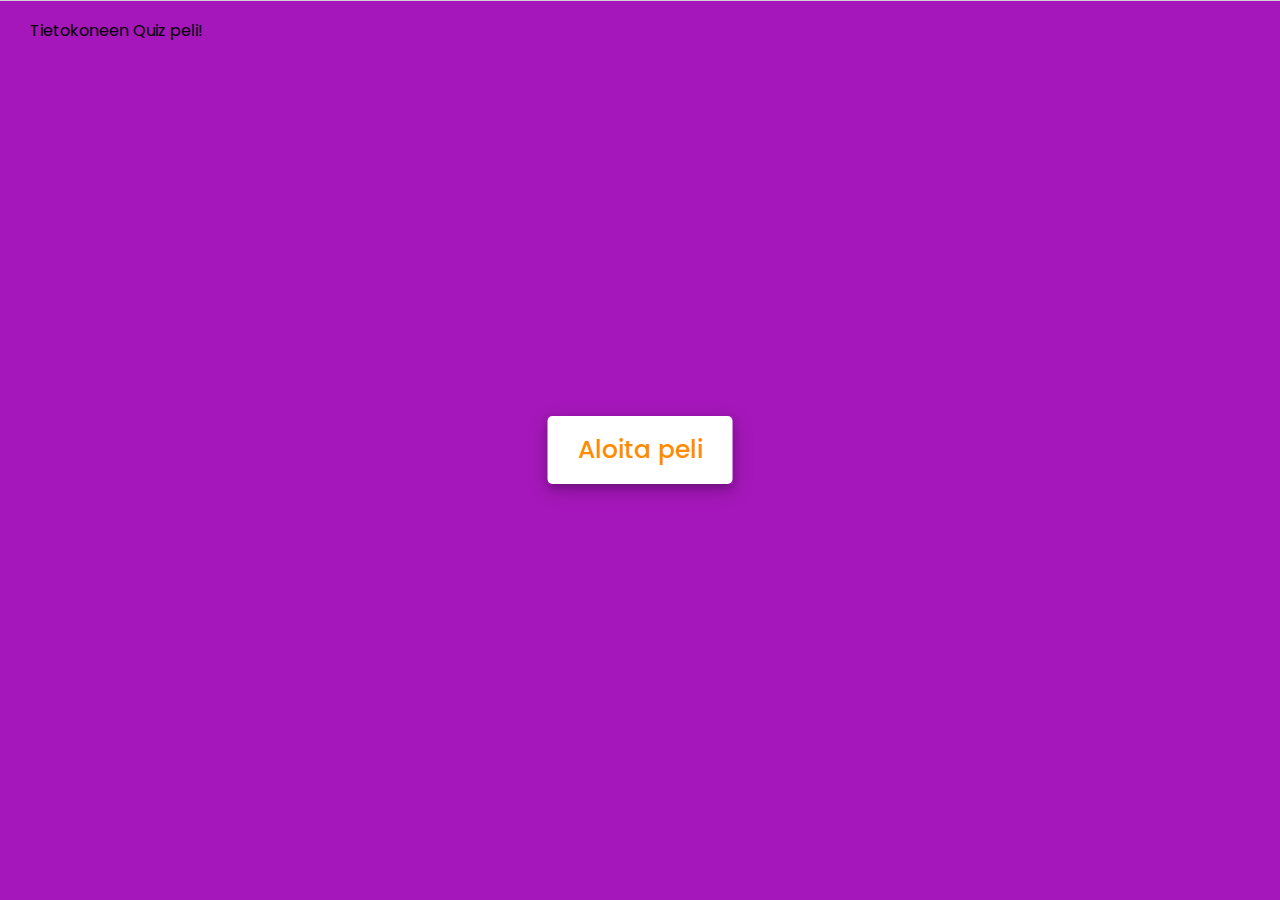
<file: peli.html>
<!DOCTYPE html>
<html lang="en">
<head>
    <meta charset="UTF-8">
    <meta name="viewport" content="width=device-width, initial-scale=1.0">
    <title>Tietokone Quiz Peli</title>
    <link rel="stylesheet" href="style2.css">
  
    <link rel="stylesheet" href="https://cdnjs.cloudflare.com/ajax/libs/font-awesome/5.15.3/css/all.min.css"/>
</head>
<body>
  
    <div class="start_btn"><button>Aloita peli</button></div>

  
    <div class="info_box">
        <div class="info-title"><span>Pelin säännöt</span></div>
        <div class="info-list">
            <div class="info">1. Vastaus aika on <span>15 sekuntia</span> per kysymys.</div>
            <div class="info">2. Et voi enää vaihtaa valittua vastausta.</div>
            <div class="info">3. Et voi enää valita vastausta ajan loppuessa.</div>
            <div class="info">4. Et voi poistua pelistä kesken pelin.</div>
            <div class="info">5. Saat pisteitä oikeista vastauksista.</div>
        </div>
        <div class="buttons">
            <button class="quit" href="pelaatietokonevisa.html">Poistu </button>
            <button class="restart">Pelaa</button>
        </div>
    </div>

  
    <div class="quiz_box">
        <header>
            <div class="title">Tietokone Quiz peli</div>
            <div class="timer">
                <div class="time_left_txt">Aikaa jäljellä</div>
                <div class="timer_sec">15</div>
            </div>
            <div class="time_line"></div>
        </header>
        <section>
            <div class="que_text">
                
            </div>
            <div class="option_list">
              
            </div>
        </section>

    
        <footer>
            <div class="total_que">
             
            </div>
            <button class="next_btn">Seuraava</button>
        </footer>
    </div>

 
    <div class="result_box">
        <div class="icon">
            <i class="fas fa-crown"></i>
        </div>
        <div class="complete_text">Läpäisit pelin</div>
        <div class="score_text">
       
        </div>
        <div class="buttons">
            <button class="restart">Pelaa uudestaan</button>
            <button class="quit">Sulje peli</button>
        </div>
    </div>
    <footer>
        <p>Tietokoneen Quiz peli!</p>
       
     </footer>


    <script src="questions.js"></script>
    <script src="script.js"></script>

</body>
</html>
</file>
<file: style2.css>
/* importing google fonts */
@import url('https://fonts.googleapis.com/css2?family=Poppins:wght@200;300;400;500;600;700&display=swap');
*{
    margin: 0;
    padding: 0;
    box-sizing: border-box;
    font-family: 'Poppins', sans-serif;
}
body{
    background: #a517ba;
}



::selection{
    color: #fff;
    background: darkorange;
}

.start_btn,
.info_box,
.quiz_box,
.result_box{
    position: absolute;
    top: 50%;
    left: 50%;
    transform: translate(-50%, -50%);
    box-shadow: 0 4px 8px 0 rgba(0, 0, 0, 0.2), 
                0 6px 20px 0 rgba(0, 0, 0, 0.19);
}

.info_box.activeInfo,
.quiz_box.activeQuiz,
.result_box.activeResult{
    opacity: 1;
    z-index: 5;
    pointer-events: auto;
    transform: translate(-50%, -50%) scale(1);
}

.start_btn button{
    font-size: 25px;
    font-weight: 500;
    color: darkorange;
    padding: 15px 30px;
    outline: none;
    border: none;
    border-radius: 5px;
    background: #fff;
    cursor: pointer;
}

.info_box{
    width: 540px;
    background: #fff;
    border-radius: 5px;
    transform: translate(-50%, -50%) scale(0.9);
    opacity: 0;
    pointer-events: none;
    transition: all 0.3s ease;
}

.info_box .info-title{
    height: 60px;
    width: 100%;
    border-bottom: 1px solid lightgrey;
    display: flex;
    align-items: center;
    padding: 0 30px;
    border-radius: 5px 5px 0 0;
    font-size: 20px;
    font-weight: 600;
}

.info_box .info-list{
    padding: 15px 30px;
}

.info_box .info-list .info{
    margin: 5px 0;
    font-size: 17px;
}

.info_box .info-list .info span{
    font-weight: 600;
    color: darkorange;
}
.info_box .buttons{
    height: 60px;
    display: flex;
    align-items: center;
    justify-content: flex-end;
    padding: 0 30px;
    border-top: 1px solid lightgrey;
}

.info_box .buttons button{
    margin: 0 5px;
    height: 40px;
    width: 100px;
    font-size: 16px;
    font-weight: 500;
    cursor: pointer;
    border: none;
    outline: none;
    border-radius: 5px;
    border: 1px solid darkorange;
    transition: all 0.3s ease;
}

.quiz_box{
    width: 550px;
    background: #fff;
    border-radius: 5px;
    transform: translate(-50%, -50%) scale(0.9);
    opacity: 0;
    pointer-events: none;
    transition: all 0.3s ease;
}

.quiz_box header{
    position: relative;
    z-index: 2;
    height: 70px;
    padding: 0 30px;
    background: #fff;
    border-radius: 5px 5px 0 0;
    display: flex;
    align-items: center;
    justify-content: space-between;
    box-shadow: 0px 3px 5px 1px rgba(0,0,0,0.1);
}

.quiz_box header .title{
    font-size: 20px;
    font-weight: 600;
}

.quiz_box header .timer{
    color: darkorange;
    background: #cce5ff;
    border: 1px solid #b8daff;
    height: 45px;
    padding: 0 8px;
    border-radius: 5px;
    display: flex;
    align-items: center;
    justify-content: space-between;
    width: 145px;
}

.quiz_box header .timer .time_left_txt{
    font-weight: 400;
    font-size: 17px;
    user-select: none;
}

.quiz_box header .timer .timer_sec{
    font-size: 18px;
    font-weight: 500;
    height: 30px;
    width: 45px;
    color: #fff;
    border-radius: 5px;
    line-height: 30px;
    text-align: center;
    background: #343a40;
    border: 1px solid #343a40;
    user-select: none;
}

.quiz_box header .time_line{
    position: absolute;
    bottom: 0px;
    left: 0px;
    height: 3px;
    background: #007bff;
}

section{
    padding: 25px 30px 20px 30px;
    background: #fff;
}

section .que_text{
    font-size: 25px;
    font-weight: 600;
}

section .option_list{
    padding: 20px 0px;
    display: block;   
}

section .option_list .option{
    background: aliceblue;
    border: 1px solid #84c5fe;
    border-radius: 5px;
    padding: 8px 15px;
    font-size: 17px;
    margin-bottom: 15px;
    cursor: pointer;
    transition: all 0.3s ease;
    display: flex;
    align-items: center;
    justify-content: space-between;
}

section .option_list .option:last-child{
    margin-bottom: 0px;
}

section .option_list .option:hover{
    color: darkorange;
    background: #cce5ff;
    border: 1px solid #b8daff;
}

section .option_list .option.correct{
    color: #155724;
    background: #d4edda;
    border: 1px solid #c3e6cb;
}

section .option_list .option.incorrect{
    color: #721c24;
    background: #f8d7da;
    border: 1px solid #f5c6cb;
}

section .option_list .option.disabled{
    pointer-events: none;
}

section .option_list .option .icon{
    height: 26px;
    width: 26px;
    border: 2px solid transparent;
    border-radius: 50%;
    text-align: center;
    font-size: 13px;
    pointer-events: none;
    transition: all 0.3s ease;
    line-height: 24px;
}
.option_list .option .icon.tick{
    color: #23903c;
    border-color: #23903c;
    background: #d4edda;
}

.option_list .option .icon.cross{
    color: #a42834;
    background: #f8d7da;
    border-color: #a42834;
}

footer{
    height: 60px;
    padding: 0 30px;
    display: flex;
    align-items: center;
    justify-content: space-between;
    border-top: 1px solid lightgrey;
}

footer .total_que span{
    display: flex;
    user-select: none;
}

footer .total_que span p{
    font-weight: 500;
    padding: 0 5px;
}

footer .total_que span p:first-child{
    padding-left: 0px;
}

footer button{
    height: 40px;
    padding: 0 13px;
    font-size: 18px;
    font-weight: 400;
    cursor: pointer;
    border: none;
    outline: none;
    color: #fff;
    border-radius: 5px;
    background: darkorange;
    border: 1px solid darkorange;
    line-height: 10px;
    opacity: 0;
    pointer-events: none;
    transform: scale(0.95);
    transition: all 0.3s ease;
}

footer button:hover{
    background: darkorange;
}

footer button.show{
    opacity: 1;
    pointer-events: auto;
    transform: scale(1);
}

.result_box{
    background: #fff;
    border-radius: 5px;
    display: flex;
    padding: 25px 30px;
    width: 450px;
    align-items: center;
    flex-direction: column;
    justify-content: center;
    transform: translate(-50%, -50%) scale(0.9);
    opacity: 0;
    pointer-events: none;
    transition: all 0.3s ease;
}

.result_box .icon{
    font-size: 100px;
    color: darkorange;
    margin-bottom: 10px;
}

.result_box .complete_text{
    font-size: 20px;
    font-weight: 500;
}

.result_box .score_text span{
    display: flex;
    margin: 10px 0;
    font-size: 18px;
    font-weight: 500;
}

.result_box .score_text span p{
    padding: 0 4px;
    font-weight: 600;
}

.result_box .buttons{
    display: flex;
    margin: 20px 0;
}

.result_box .buttons button{
    margin: 0 10px;
    height: 45px;
    padding: 0 20px;
    font-size: 18px;
    font-weight: 500;
    cursor: pointer;
    border: none;
    outline: none;
    border-radius: 5px;
    border: 1px solid #007bff;
    transition: all 0.3s ease;
}

.buttons button.restart{
    color: #fff;
    background: darkorange;
}

.buttons button.restart:hover{
    background: darkorange;
}

.buttons button.quit{
    color: darkorange;
    background: #fff;
}

.buttons button.quit:hover{
    color: #fff;
    background: darkorange;
}
</file>
